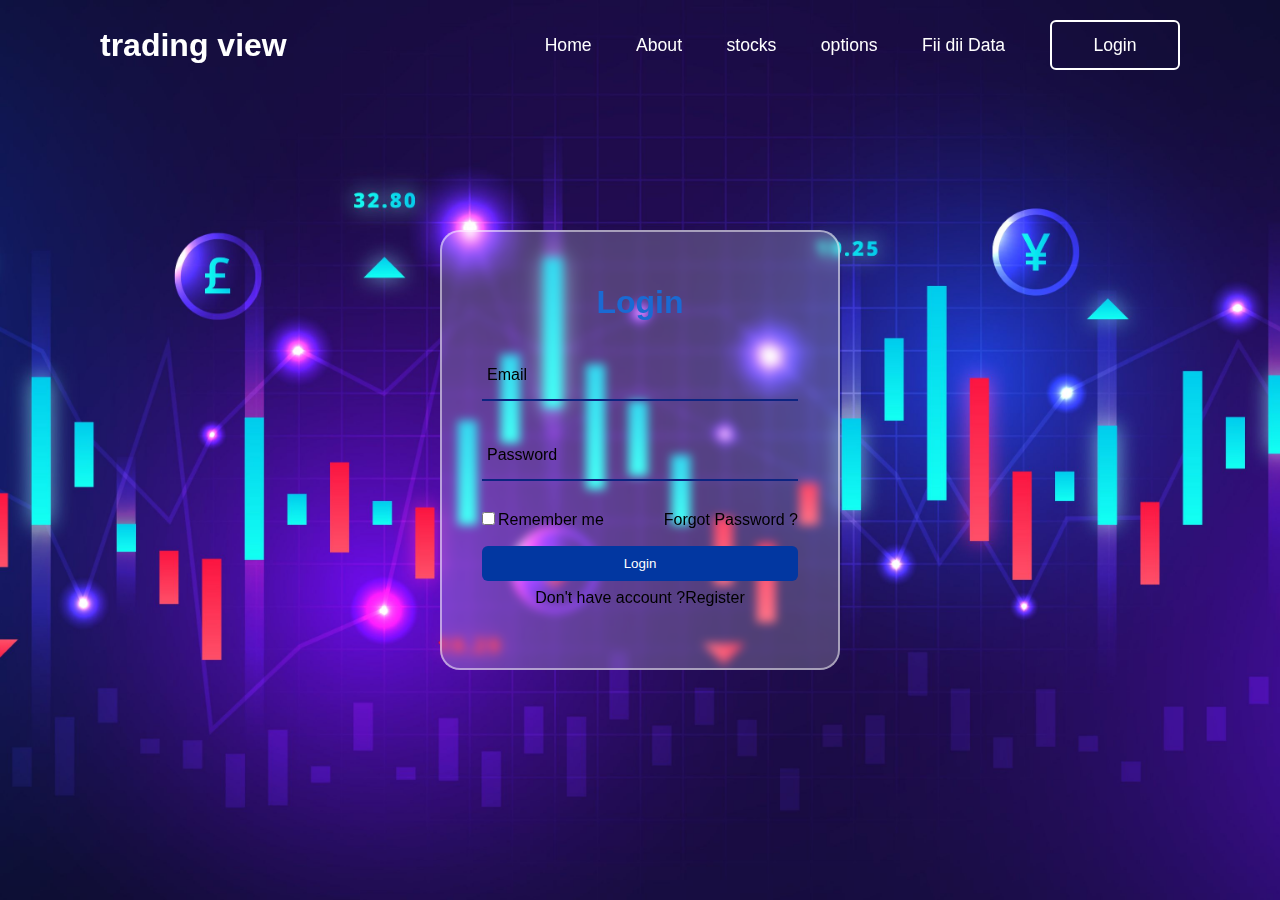
<file: index.html>
<!DOCTYPE html>
<html lang="en">
<head>
    <meta charset="UTF-8">
    <meta http-equiv="X-UA-Compatible" content="IE=edge">
    <meta name="viewport" content="width=device-width, initial-scale=1.0">
    <title>Html Website</title>
    <link rel="stylesheet" href="trading.css">
</head>
<body>
    
    <header>
        <h2 class="logo">trading view</h2>
        <nav class="navigation">
           <a href="#">Home</a>
           <a href="#">About</a>
           <a href="#">stocks</a>
           <a href="#">options</a>
           <a href="#">Fii dii Data </a>
           <button class="btn-login-popup">Login</button>
        </nav>
    </header>

    <div class="warpper">
        <div class="form-box login">
            <h2>Login</h2>
            <form action="">
                <div class="input-box">
                  <span class="icon"></span>
                  <input type="email"  required>
                  <label>Email</label>
                </div>
                <div class="input-box">
                    <span class="icon"></span>
                    <input type="Password" required>
                    <label >Password</label>
                  </div>
                  <div class="remember-forgot">
                    <label><input type="checkbox">Remember me</label>
                    <a href="">Forgot Password ?</a>
                  </div>
                  <button type="submit" class="btn">Login</button>
                  <div class="login-regester">
                    <p>Don't have account ?<a href="" class="register-link">Register</a></p>
                  </div>
            </form>
        </div>
    </div>
</body>
</html>
</file>
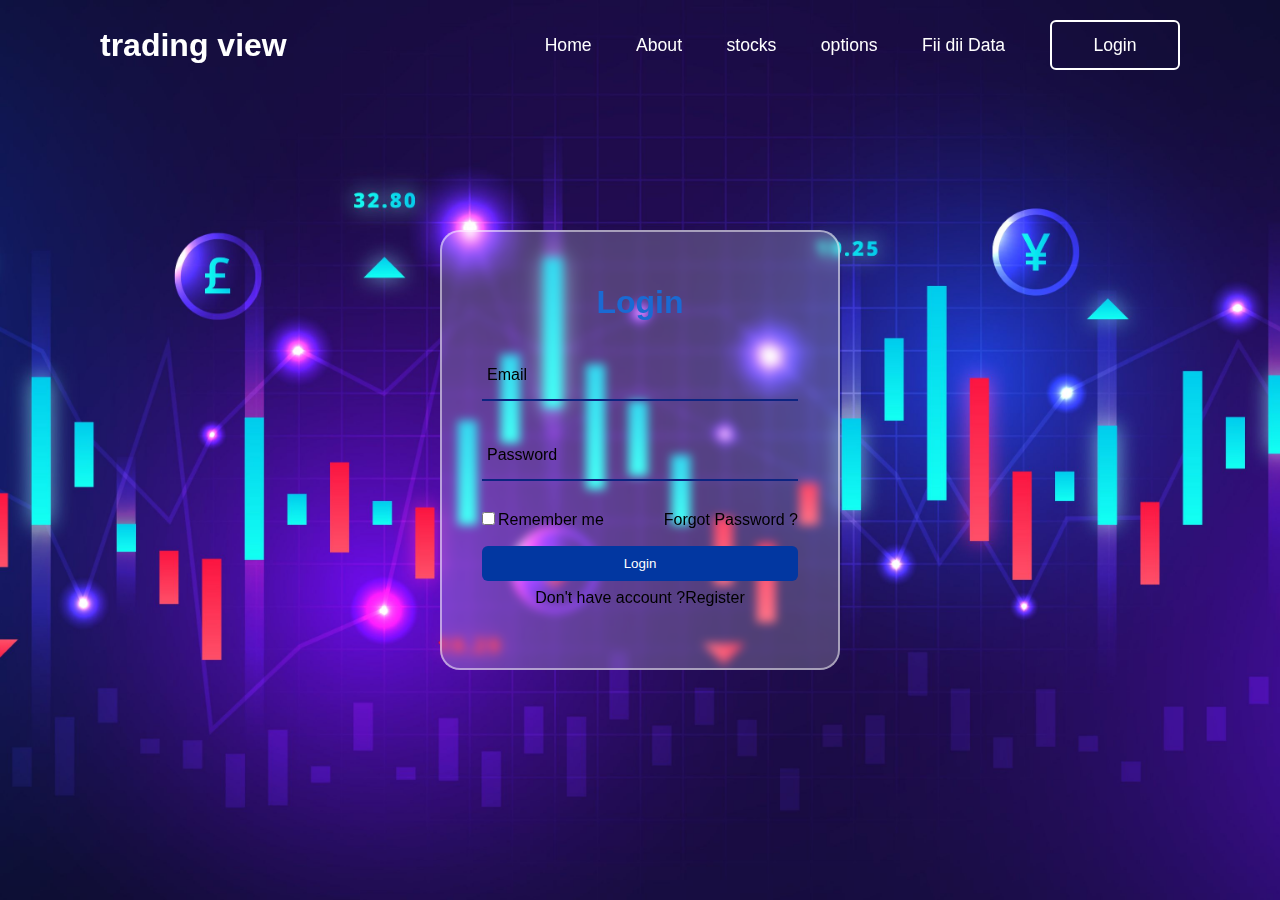
<file: trading.html>
<!DOCTYPE html>
<html lang="en">
<head>
    <meta charset="UTF-8">
    <meta http-equiv="X-UA-Compatible" content="IE=edge">
    <meta name="viewport" content="width=device-width, initial-scale=1.0">
    <title>Html Website</title>
    <link rel="stylesheet" href="trading.css">
</head>
<body>
    
    <header>
        <h2 class="logo">trading view</h2>
        <nav class="navigation">
           <a href="#">Home</a>
           <a href="#">About</a>
           <a href="#">stocks</a>
           <a href="#">options</a>
           <a href="#">Fii dii Data </a>
           <button class="btn-login-popup">Login</button>
        </nav>
    </header>

    <div class="warpper">
        <div class="form-box login">
            <h2>Login</h2>
            <form action="">
                <div class="input-box">
                  <span class="icon"></span>
                  <input type="email"  required>
                  <label>Email</label>
                </div>
                <div class="input-box">
                    <span class="icon"></span>
                    <input type="Password" required>
                    <label >Password</label>
                  </div>
                  <div class="remember-forgot">
                    <label><input type="checkbox">Remember me</label>
                    <a href="">Forgot Password ?</a>
                  </div>
                  <button type="submit" class="btn">Login</button>
                  <div class="login-regester">
                    <p>Don't have account ?<a href="" class="register-link">Register</a></p>
                  </div>
            </form>
        </div>
    </div>
</body>
</html>
</file>
<file: trading.css>
* {
    font-family: 'Gill Sans', 'Gill Sans MT', Calibri, 'Trebuchet MS', sans-serif;
    padding: 0;
    margin: 0;
    box-sizing: border-box;
}

body {
    display: flex;
    justify-content: center;
    align-items: center;
    min-height: 100vh;
    background: url('satishtrading.jpg') no-repeat;
    background-size: cover;
    background-position: center;
}
header {
    position: fixed;
    width: 100%;
    top: 0;
    left: 0;
    padding: 20px 100px;
    display: flex;
    justify-content: space-between;
    align-items: center;
    z-index: 99;
}

.logo {
    font-size: 2rem;
    color: white;
    user-select: none;
}

.navigation a {
    position: relative;
    font-size: 1.1rem;
    color: white;
    text-decoration: none;
    font-weight: 500;
    margin-left: 40px;
}

.navigation a::after {
    content: '';
    position: absolute;
    width: 100%;
    left: 0;
    height: 3px;
    background: #1486be;
    border-radius: 5px;
    bottom: -6px;
    transform: scaleX(0);
    transition: transform .5s;
}

.navigation a:hover::after {
    transform: scaleX(1);
}


.navigation .btn-login-popup {
    width: 130px;
    height: 50px;
    border: 2px solid white;
    background: transparent;
    outline: none;
    border-radius: 6px;
    cursor: pointer;
    font-size: 1.1rem;
    color: white;
    font-weight: 500;
    margin-left: 40px;
    transform: .5s;
}

.navigation .btn-login-popup:hover {
    background-color: white;
    color:#147fea;
}

/* Section 2 -> Login Form CSS */

.warpper {
    position: relative;
    width: 400px;
    height: 440px;
    background: #ffffff36;
    border: 2px solid rgba(255, 255, 255, .5);
    backdrop-filter: blur(5px);
    border-radius: 20px;
    display: flex;
    justify-content: center;
    align-items: center;
    overflow: hidden;
    transition: height .2s ease ;
}

.warpper .form-box {
    width: 100%;
    padding: 40px;
}

.form-box h2 {
    font-size: 2rem ;
    color: rgb(26, 106, 211);
    text-align: center;
}

.input-box {
    position: relative;
    width: 100% ;
    height: 50px;
    border-bottom: 2px solid rgb(13, 36, 129);
    margin: 30px 0 ;
}

.input-box label {
    position: absolute;
    top: 50%;
    left: 5px;
    transform: translateY(-50%);
    font-size: 1em;
    font-weight: 500;
    pointer-events: none;
    transform: .5s;
}

.input-box input:focus~label,
.input-box input:valid~label {
    top: -3px;
}

.input-box input {
    width: 100% ;
    height: 100%;
    background: transparent;
    border: none;
    outline: none;
    font-size: 1em;
    color: white;
    font-weight: 300;
    padding: 0 35px 0 5px;
}

.remember-forgot {
    font-size: 1rem;
    font-weight: 300;
    display: flex;
    justify-content: space-between;
    text-align: center;
}

.remember-forgot label input {
    accent-color: black;
    margin-right: 3px;
}

.remember-forgot a {
    text-decoration: none;
    color: black;
}

.remember-forgot a:hover {

    text-decoration: underline;
}

.btn {
    width: 100%;
    height: 35px;
    top: 17px;
    background: rgb(2, 55, 161);
    border: none;
    outline: none;
    border-radius: 6px;
    cursor: pointer;
    color: white;
    position: relative;
}

.login-regester {
    font-size: 1rem;
    color: black;
    text-align: center;
    font-weight: 500;
    margin: 25px 0 10px;
}

.login-regester p a {
    color: black;
    text-decoration: none;
    font-weight: 300;
}

.login-regester p a:hover {
    text-decoration: underline;
}
</file>
